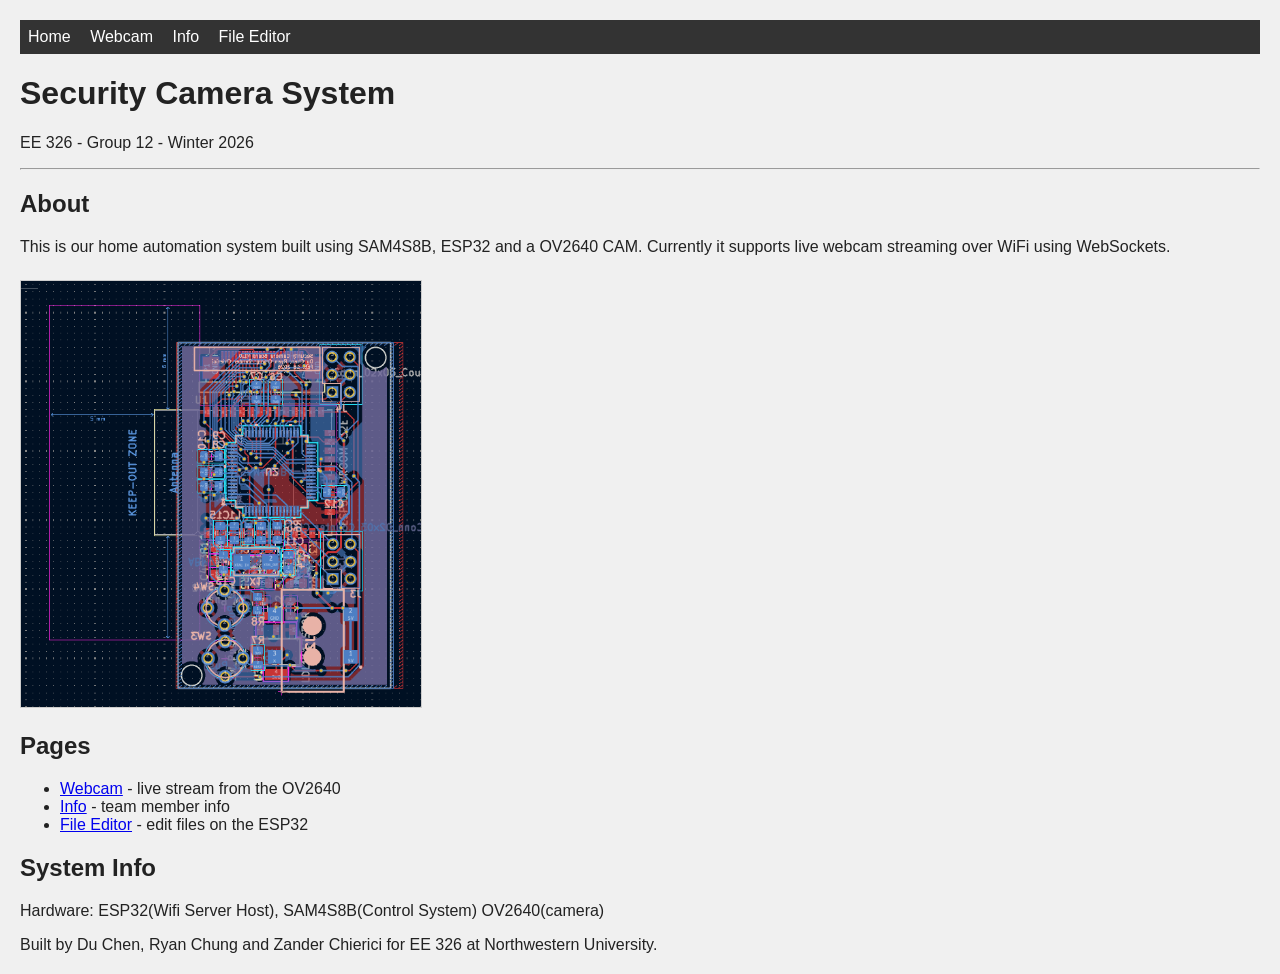
<file: EE326/webcam_site/webcam_site/index.html>
<!DOCTYPE html>
<html>
<head>
  <title>Security Camera System</title>
  <link rel="stylesheet" href="homepage_styles.css">
</head>
<body>

  <div class="navbar">
    <a href="index.html">Home</a>
    <a href="webcam.html">Webcam</a>
    <a href="info.html">Info</a>
    <a href="/edit" target="_blank">File Editor</a>
  </div>

  <h1>Security Camera System</h1>
  <p>EE 326 - Group 12 - Winter 2026</p>
  <hr>

  <h2>About</h2>
  <p>This is our home automation system built using SAM4S8B, ESP32 and a OV2640 CAM. Currently it supports live webcam streaming over WiFi using WebSockets.</p>
  <img src="board.png" alt="our setup" width="400">

  <h2>Pages</h2>
  <ul>
    <li><a href="webcam.html">Webcam</a> - live stream from the OV2640</li>
    <li><a href="info.html">Info</a> - team member info</li>
    <li><a href="/edit" target="_blank">File Editor</a> - edit files on the ESP32</li>
  </ul>

  <h2>System Info</h2>
  <p>Hardware: ESP32(Wifi Server Host), SAM4S8B(Control System) OV2640(camera)</p>
  <p>Built by Du Chen, Ryan Chung and Zander Chierici for EE 326 at Northwestern University.</p>

</body>
</html>
</file>
<file: EE326/webcam_site/webcam_site/homepage_styles.css>
/* homepage_styles.css */

/* two colors */
body {
  font-family: Arial, sans-serif;
  margin: 20px;
  background-color: #f0f0f0;  /* color 1 */
  color: #222;                 /* color 2 */
}

/* two font sizes */
h1 { font-size: 2em; }
p, li { font-size: 1em; }

.navbar {
  background-color: #333;
  padding: 8px;
  margin-bottom: 20px;
}

.navbar a {
  color: white;
  margin-right: 15px;
  text-decoration: none;
}

.navbar a:hover {
  text-decoration: underline;
}

/* animation: navbar links change color on hover */
.navbar a {
  transition: color 0.2s;
}

.navbar a:hover {
  color: #aad4f5;
}

img {
  border: 1px solid #ccc;
  margin-top: 8px;
}
</file>
